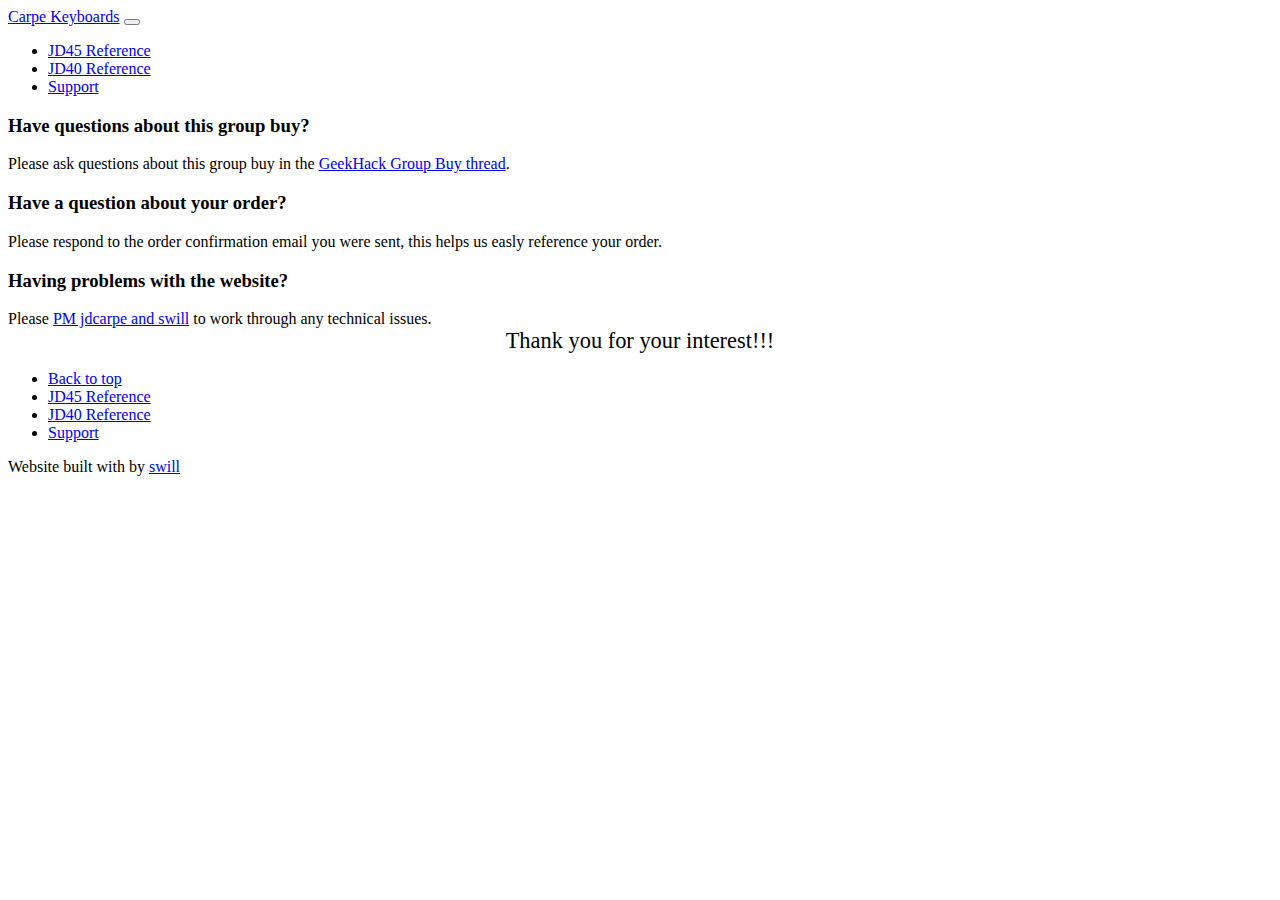
<file: support/index.html>
<!DOCTYPE html>
<html lang="en">
  <head>
    <meta charset="utf-8">
    <title>Support</title>
    <meta name="viewport" content="width=device-width, initial-scale=1">
    <meta http-equiv="X-UA-Compatible" content="IE=edge" />
    <link rel="stylesheet" type="text/css" href="http://carpekeyboards.com/css/bootstrap.min.css">
    <link rel="stylesheet" type="text/css" href="http://carpekeyboards.com/css/style.css">
    <script type="text/javascript" src="http://carpekeyboards.com/js/jquery-1.11.3.min.js"></script>
    <script type="text/javascript" src="http://carpekeyboards.com/js/bootstrap.min.js"></script>
  </head>
  <body>

    <div class="navbar navbar-default navbar-fixed-top">
      <div class="container">
        <div class="navbar-header">
          <a href="http://carpekeyboards.com/" class="navbar-brand">Carpe Keyboards</a>
          <button class="navbar-toggle" type="button" data-toggle="collapse" data-target="#navbar-main">
            <span class="icon-bar"></span>
            <span class="icon-bar"></span>
            <span class="icon-bar"></span>
          </button>
        </div>
        <div class="navbar-collapse collapse" id="navbar-main">

          <ul class="nav navbar-nav"></ul>

          <ul class="nav navbar-nav navbar-right">
            <li><a href="http://carpekeyboards.com/reference/jd45/"><i class="glyphicon glyphicon-cog"></i> JD45 Reference</a></li>
            <li><a href="http://carpekeyboards.com/reference/jd40/"><i class="glyphicon glyphicon-cog"></i> JD40 Reference</a></li>
            <li><a href="http://carpekeyboards.com/support/"><i class="glyphicon glyphicon-question-sign"></i> Support</a></li>
          </ul>

        </div>
      </div>
    </div>

    <div class="container">
	
	<div class="row pad-top">
<div class="col-xs-12">

<div class="panel panel-primary">
<div class="panel-heading">
<h3 class="panel-title">Have questions about this group buy?</h3>
</div>
<div class="panel-body">
Please ask questions about this group buy in the <a href="https://geekhack.org/index.php?topic=79797.0" target="_blank">GeekHack Group Buy thread</a>.
</div>
</div>

<div class="panel panel-primary">
<div class="panel-heading">
<h3 class="panel-title">Have a question about your order?</h3>
</div>
<div class="panel-body">
Please respond to the order confirmation email you were sent, this helps us easly reference your order.
</div>
</div>

<div class="panel panel-primary">
<div class="panel-heading">
<h3 class="panel-title">Having problems with the website?</h3>
</div>
<div class="panel-body">
Please <a href="https://geekhack.org/index.php?action=pm;sa=send;u=24130,17386" target="_blank">PM jdcarpe and swill</a> to work through any technical issues.
</div>
</div>

<div class="well well-lg" style="font-size:140%; text-align:center;">
Thank you for your interest!!!
</div>

<p></div>
</div></p>


      <footer>
        <div class="row">
          <div class="col-lg-12">

            <ul class="list-unstyled">
              <li class="pull-right"><a href="#top">Back to top</a></li>
              <li><a href="http://carpekeyboards.com/reference/jd45/">JD45 Reference</a></li>
              <li><a href="http://carpekeyboards.com/reference/jd40/">JD40 Reference</a></li>
              <li><a href="http://carpekeyboards.com/support/">Support</a></li>
            </ul>
            <p>Website built with <i class="glyphicon glyphicon-heart"></i> by <a href="http://swillkb.com" target="_blank">swill</a></p>
        </div>

      </footer>
      
    </div>

</body>
</html>
</file>
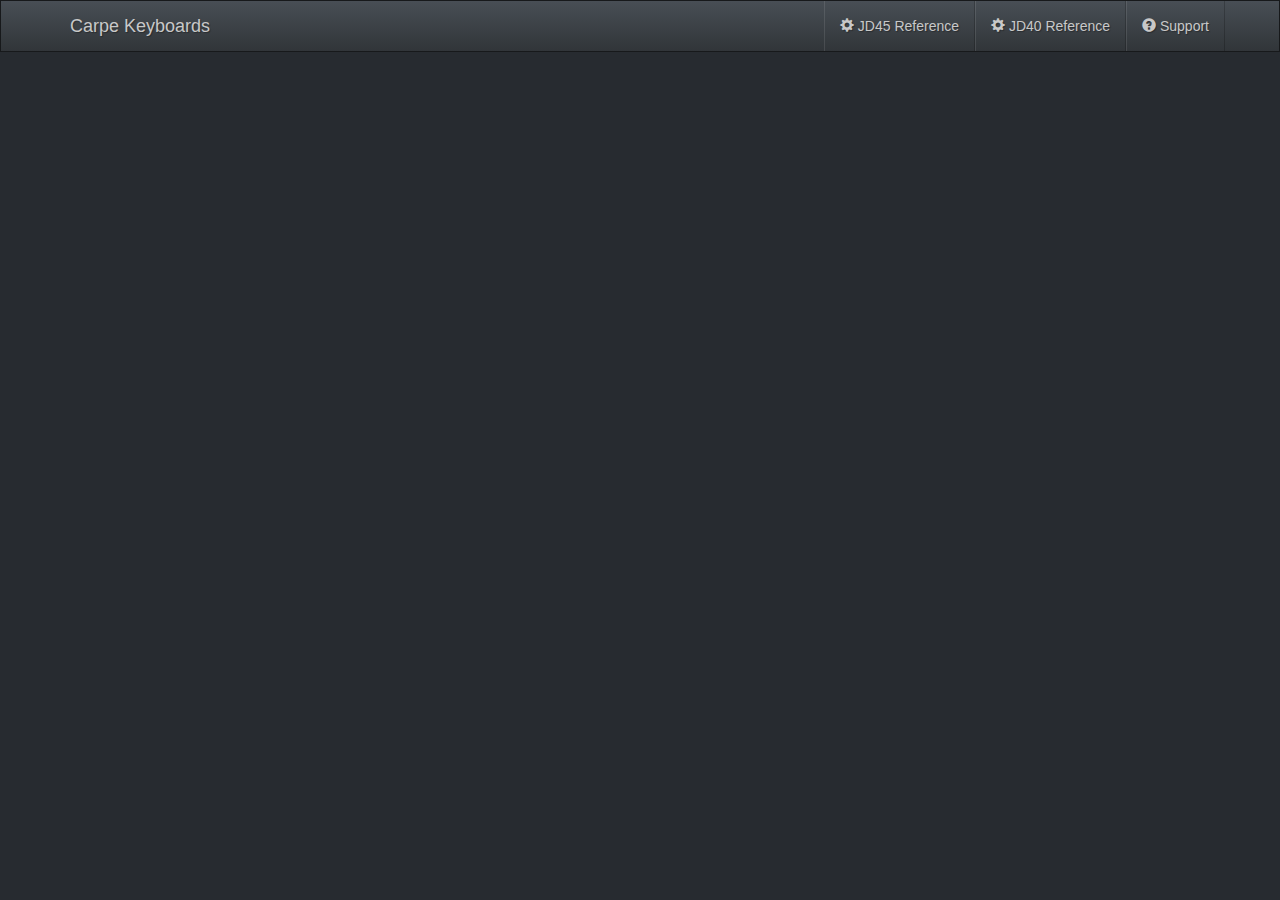
<file: themes/carpekeyboards/layouts/partials/header.html>
<!DOCTYPE html>
<html lang="en">
  <head>
    <meta charset="utf-8">
    <title>{{ .Title }}</title>
    <meta name="viewport" content="width=device-width, initial-scale=1">
    <meta http-equiv="X-UA-Compatible" content="IE=edge" />
    <link rel="stylesheet" type="text/css" href="/css/bootstrap.min.css">
    <link rel="stylesheet" type="text/css" href="/css/style.css">
    <script type="text/javascript" src="/js/jquery-1.11.3.min.js"></script>
    <script type="text/javascript" src="/js/bootstrap.min.js"></script>
  </head>
  <body>

    <div class="navbar navbar-default navbar-fixed-top">
      <div class="container">
        <div class="navbar-header">
          <a href="/" class="navbar-brand">Carpe Keyboards<!--<img src="/img/logo.png" />--></a>
          <button class="navbar-toggle" type="button" data-toggle="collapse" data-target="#navbar-main">
            <span class="icon-bar"></span>
            <span class="icon-bar"></span>
            <span class="icon-bar"></span>
          </button>
        </div>
        <div class="navbar-collapse collapse" id="navbar-main">

          <ul class="nav navbar-nav"></ul>

          <ul class="nav navbar-nav navbar-right">
            <li><a href="/reference/jd45/"><i class="glyphicon glyphicon-cog"></i> JD45 Reference</a></li>
            <li><a href="/reference/jd40/"><i class="glyphicon glyphicon-cog"></i> JD40 Reference</a></li>
            <li><a href="/support/"><i class="glyphicon glyphicon-question-sign"></i> Support</a></li>
          </ul>

        </div>
      </div>
    </div>

    <div class="container">
</file>
<file: css/style.css>
body {
    padding-top: 50px;
}

.navbar-brand img {
	height:21px;
}

.pad-top {
    margin-top:2em;
}

.alert {
    margin-bottom:0;
}

.center-block {
    float:none;
}
.center-text {
	text-align:center;
}
#price {
	text-align:right;
    font-size: 240%;
    margin-top: .05em;
}
#price-details {
	text-align:right;
	font-size:85%;
	font-style:italic;
}

#cart_items,
#shipping_items {
	font-size:80%;
	font-style: italic;
}
#cart_items .well {
	position:relative;
	margin-bottom:5px;
    padding-right: 60px;
}
#shipping_items .well {
	position:relative;
	margin-bottom:5px;
    padding-right: 65px;
}
.well.full {
	padding-right: 9px !important;
}
.shipping_status {
	text-align:right;
	margin-top:10px;
}
.shipping_cost {
	display: inline-block;
    margin-right: 2px;
}
#cart_actions {
	text-align:right;
}
#item_price {
	display:inline-block;
	margin-right:10px;
    position: relative;
    top: 2px;
	font-size: 120%;
}
#cart_items .well .cart_item_actions {
	position: absolute;
    top: 5px;
    right: 7px;
}
#shipping_items .well .shipping_item_actions {
	position: absolute;
    top: 5px;
    right: 7px;
}
#cart_items .well .cart_item_actions .form-control{
	width: 18px;
    padding: 1px 4px;
    height: auto;
    display: inline-block;
    margin-right: 3px;
}
#cart_items .well .cart_item_actions .glyphicon {
	position:relative;
	top:3px;
	font-size:150%;
	cursor:pointer;
}
#cart_item_template,
#shipping_item_template {
	display:none;
}

footer {
    margin: 3em 0;
}
</file>
